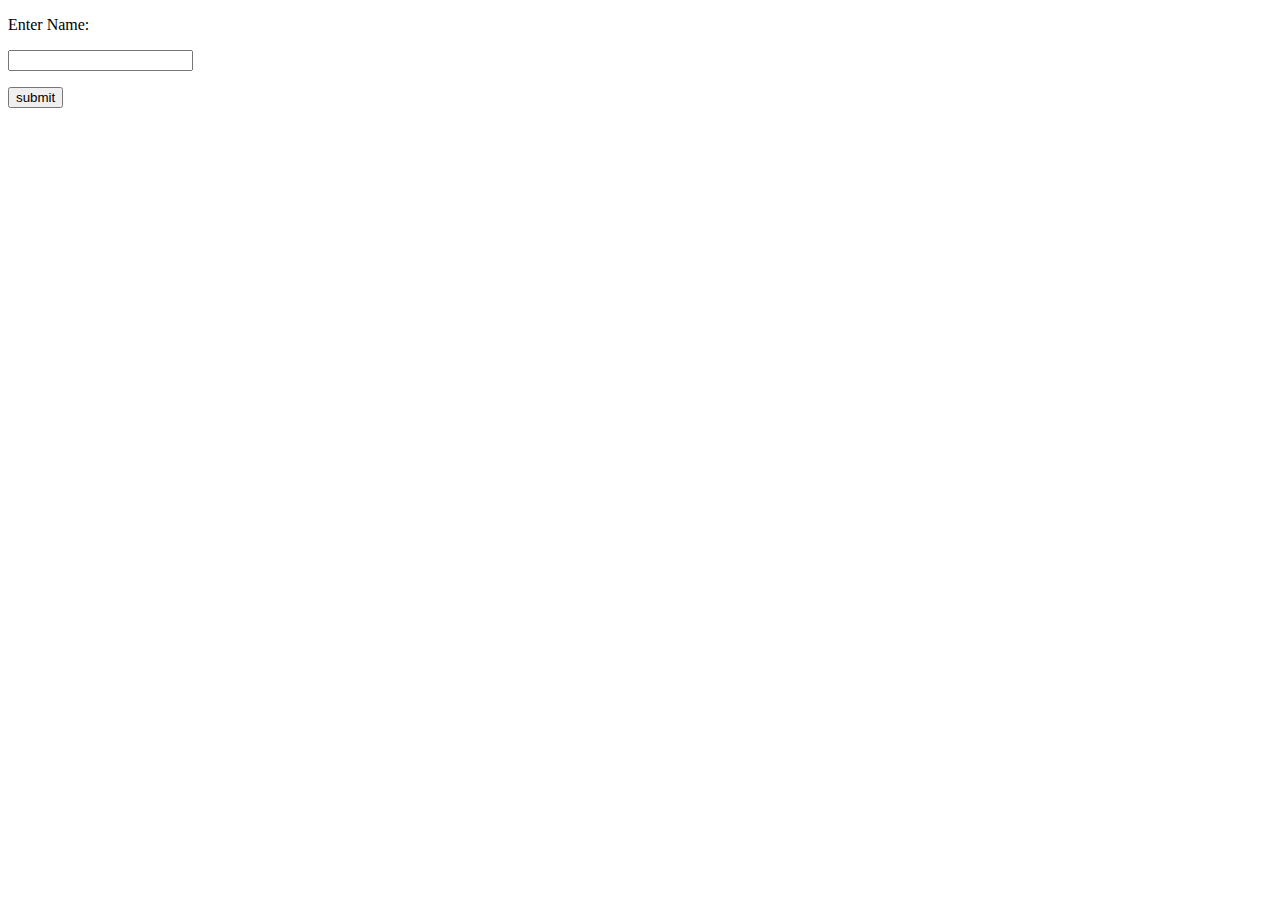
<file: flask6_HTTP_METHODS/templates/index.html>
<!DOCTYPE html>
<html lang="en">

<head>
  <meta charset="UTF-8">
  <meta name="viewport" content="width=device-width, initial-scale=1.0">
  <title>html page</title>
</head>

<body>
  <form action="http://localhost:5000/login" method="post">
    <p>Enter Name: </p>
    <p><input type="text" name="nm"></p>
    <p><input type="submit" value="submit"></p>
  </form>
</body>

</html>
</file>
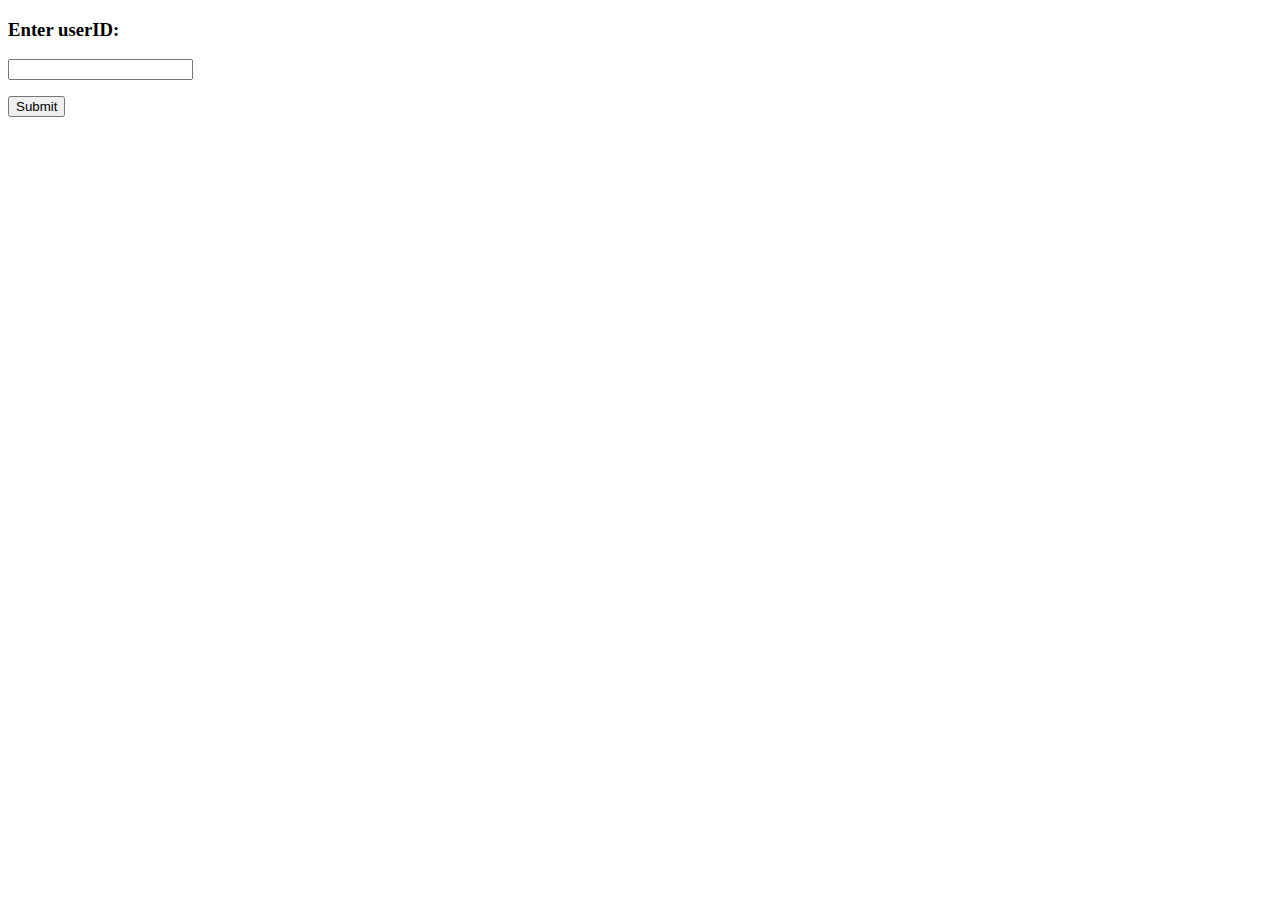
<file: flask8_cookies/templates/index.html>
<!DOCTYPE html>
<html lang="en">

<head>
  <meta charset="UTF-8">
  <meta name="viewport" content="width=device-width, initial-scale=1.0">
  <title>Default route</title>
</head>

<body>
  <form action="/setcookie" method="POST">

    <p>
    <h3>Enter userID: </h3>
    </p>
    <p><input type="text" name="name"></p>
    <p><input type="submit" name="Login"></p>
  </form>
</body>

</html>
</file>
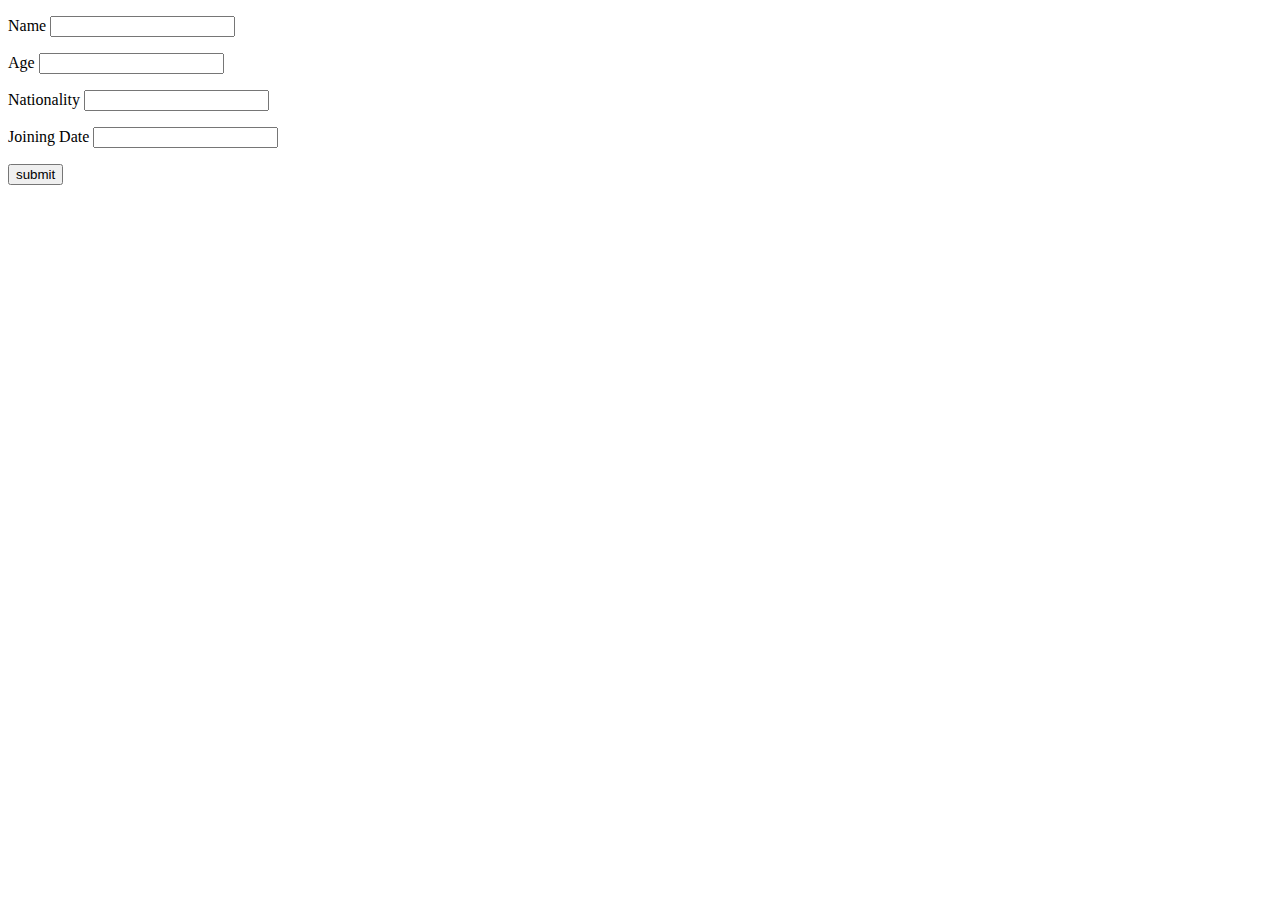
<file: flask7_form_data/templates/employee.html>
<!DOCTYPE html>
<html lang="en">

<head>
  <meta charset="UTF-8">
  <meta name="viewport" content="width=device-width, initial-scale=1.0">
  <title>Employee Data Form</title>
</head>

<body>
  <form action="http://localhost:5000/report" method="POST">
    <p>Name <input type="text" name="Name" /></p>
    <p>Age <input type="text" name="Age" /></p>
    <p>Nationality <input type="text" name="Nationality" /></p>
    <p>Joining Date <input type="text" name="Joining date" /></p>
    <p><input type="submit" value="submit" id=""></p>
  </form>
</body>

</html>
</file>
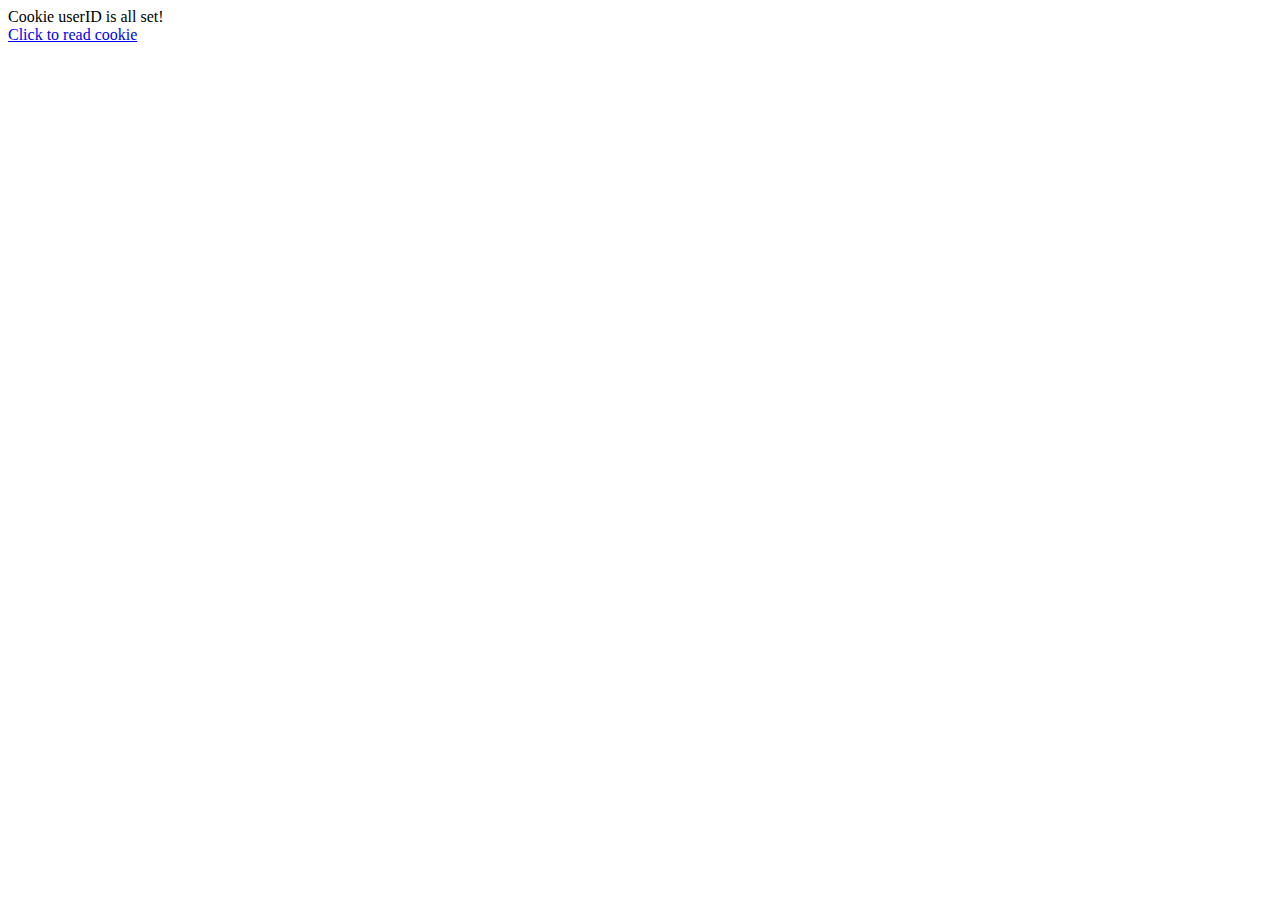
<file: flask8_cookies/templates/readcookie.html>
<!DOCTYPE html>
<html lang="en">

<head>
  <meta charset="UTF-8">
  <meta name="viewport" content="width=device-width, initial-scale=1.0">
  <title>Cookies</title>
</head>

<body>
  Cookie userID is all set!
  <br>
  <a href="http://localhost:5000/getcookie">Click to read cookie</a>
</body>

</html>
</file>
